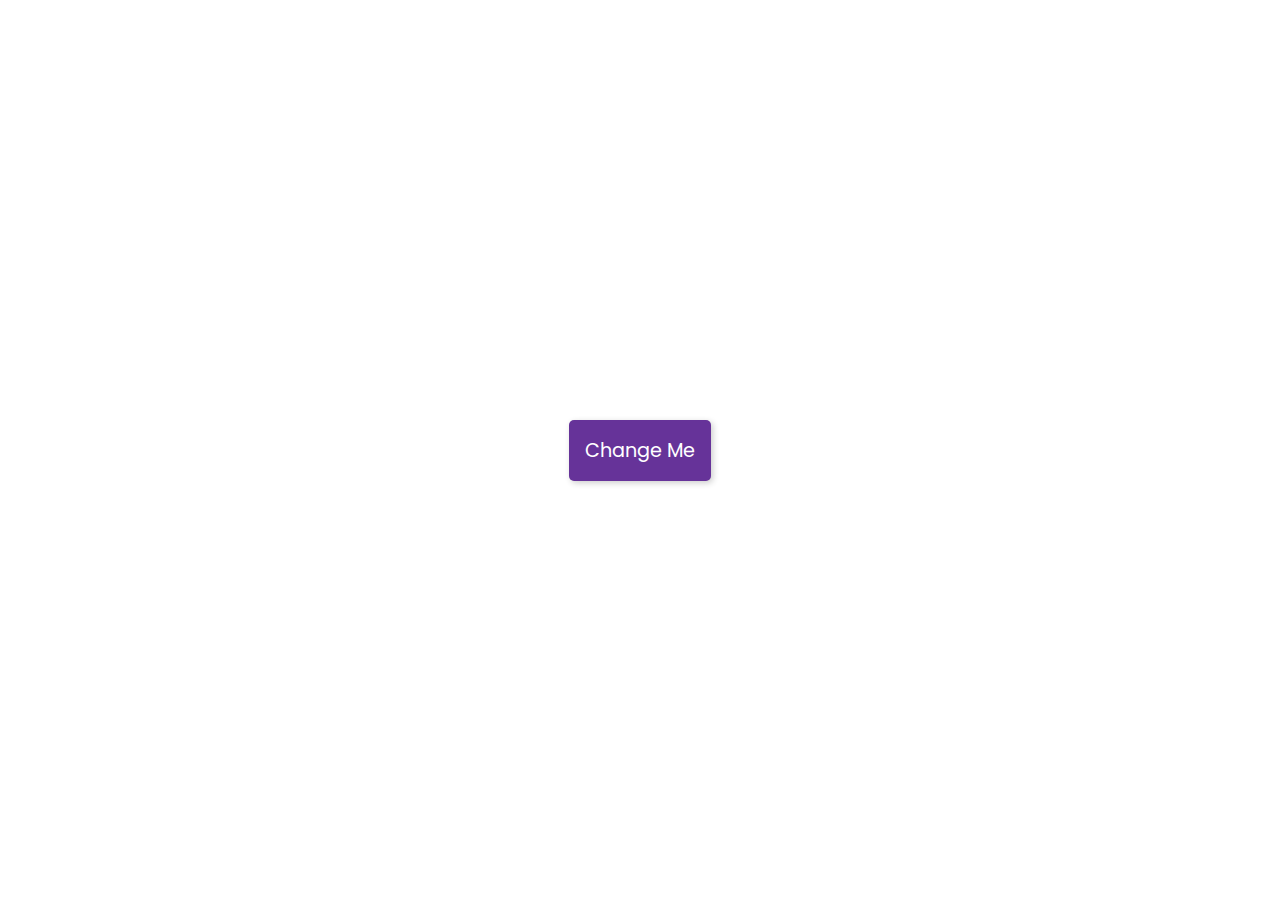
<file: 01 - Background Changer/index.html>
<!DOCTYPE html>
<html>
<head>
	<meta charset="utf-8">
	<meta name="viewport" content="width=device-width, initial-scale=1">
	<title>Background Changer</title>
	<link rel="stylesheet" type="text/css" href="style.css">
	<script type="text/javascript" defer src="script.js"></script>
</head>
<body>
    <button id=btn>Change Me</button>
</body>
</html>
</file>
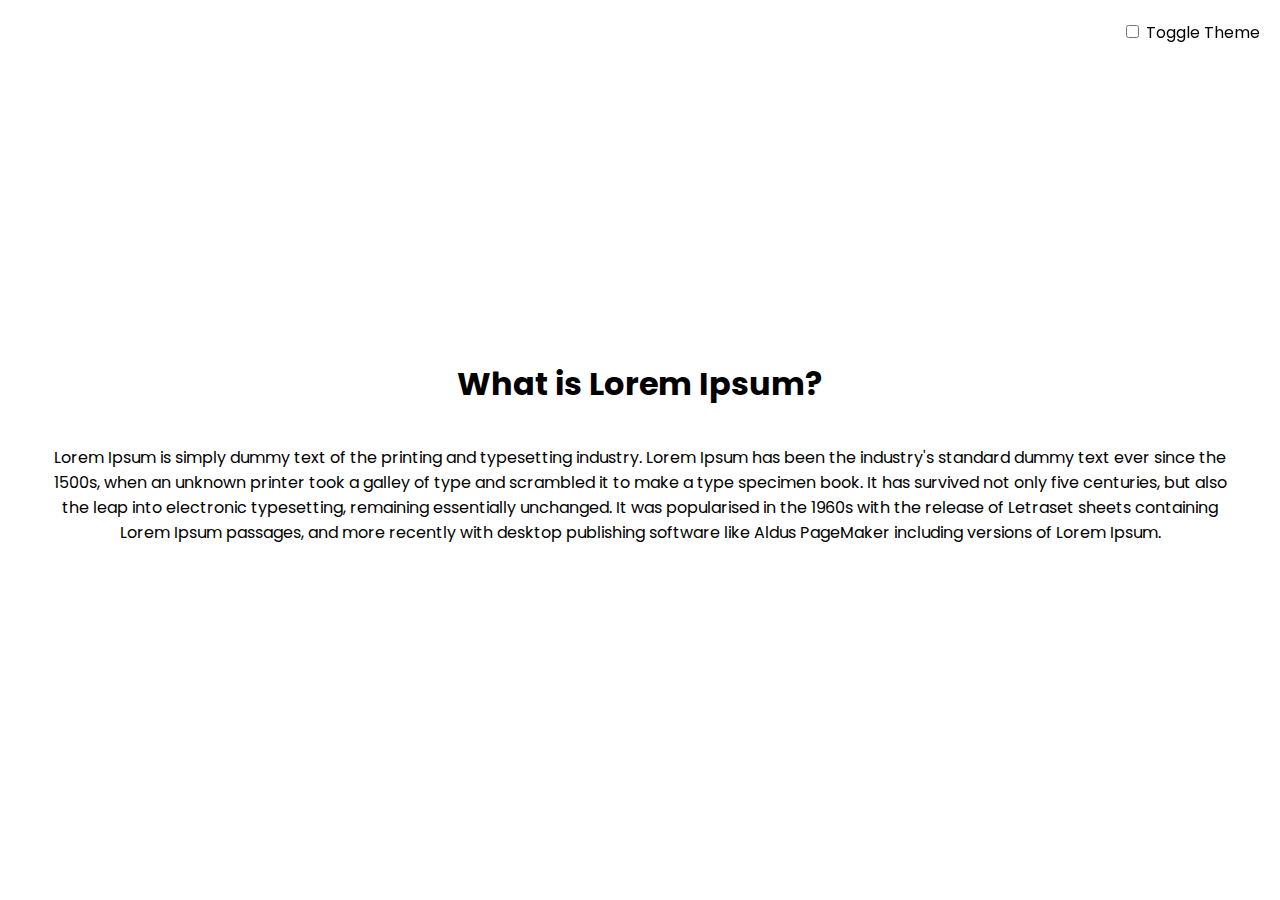
<file: 02 - Dark Mode Toggle/index.html>
<!DOCTYPE html>
<html>
<head>
	<meta charset="utf-8">
	<meta name="viewport" content="width=device-width, initial-scale=1">
	<title>Dark Mode Toggle</title>
	<link rel="stylesheet" type="text/css" href="style.css">
	<script type="text/javascript" defer src="script.js"></script>
</head>
<body>
	<div class="toggle-container">
		<input type="checkbox" id="toggle" name="toggle">
		<label for="toggle">Toggle Theme</label>
	</div>
    <h1>What is Lorem Ipsum?</h1>
	<p>Lorem Ipsum is simply dummy text of the printing and typesetting industry. Lorem Ipsum has been the industry's standard dummy text ever since the 1500s, when an unknown printer took a galley of type and scrambled it to make a type specimen book. It has survived not only five centuries, but also the leap into electronic typesetting, remaining essentially unchanged. It was popularised in the 1960s with the release of Letraset sheets containing Lorem Ipsum passages, and more recently with desktop publishing software like Aldus PageMaker including versions of Lorem Ipsum.</p>
</body>
</html>
</file>
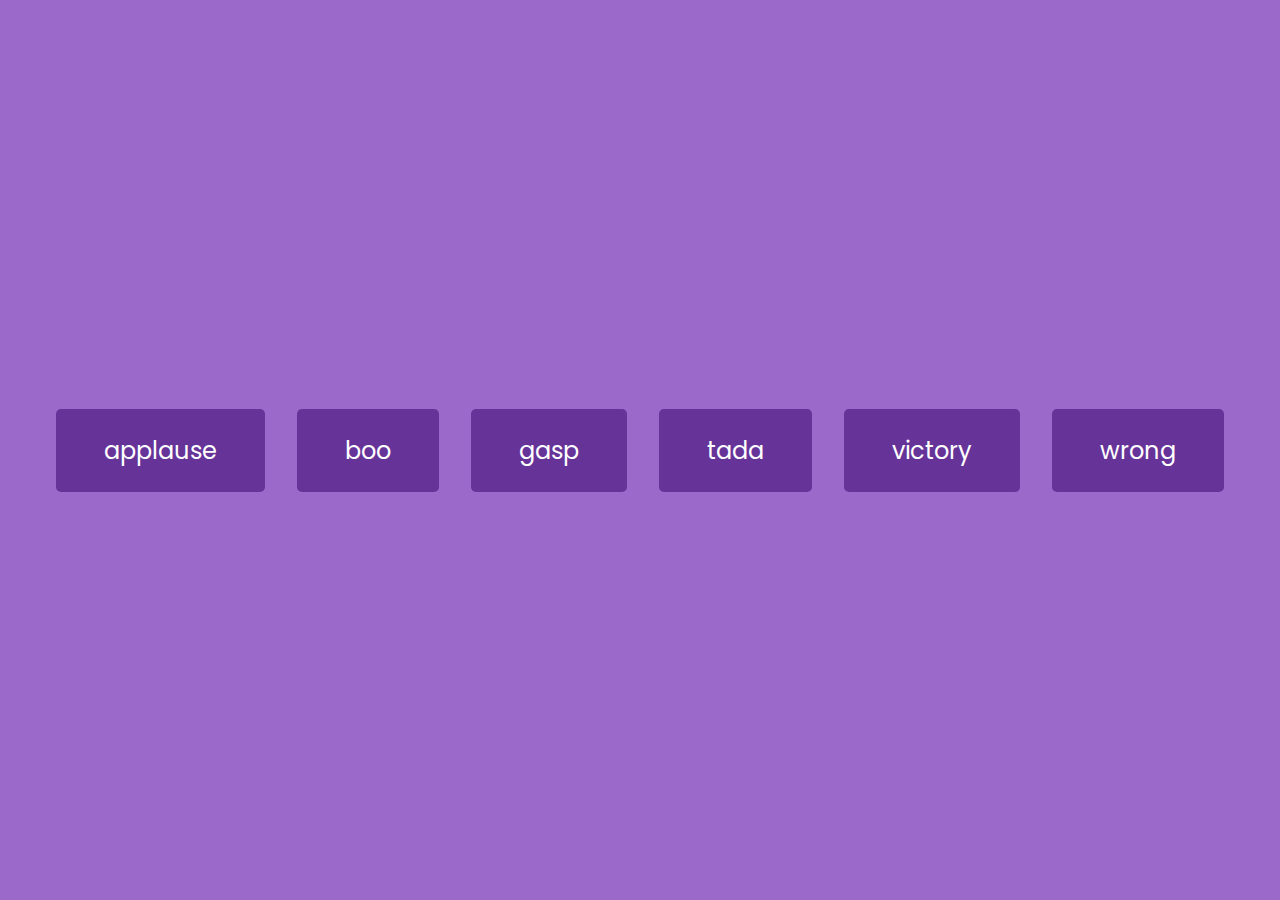
<file: 04 - Sound Board/index.html>
<!DOCTYPE html>
<html>
<head>
	<meta charset="utf-8">
	<meta name="viewport" content="width=device-width, initial-scale=1">
	<title>Sound Board</title>
	<link rel="stylesheet" type="text/css" href="style.css">
	<script type="text/javascript" defer src="script.js"></script>
</head>
<body>
    <audio id="applause" src="sounds/applause.mp3"></audio>
    <audio id="boo" src="sounds/boo.mp3"></audio>
    <audio id="gasp" src="sounds/gasp.mp3"></audio>
    <audio id="tada" src="sounds/tada.mp3"></audio>
    <audio id="victory" src="sounds/victory.mp3"></audio>
    <audio id="wrong" src="sounds/wrong.mp3"></audio>
</body>
</html>
</file>
<file: 01 - Background Changer/style.css>
@import url("https://fonts.googleapis.com/css2?family=Poppins:ital,wght@0,100;0,200;0,300;1,100;1,200;1,300&display=swap");

* {
	box-sizing: border-box;
}

body {
	display: flex;
	align-items: center;
	justify-content: center;
	font-family: "Poppins", sans-serif;
	margin: 0;
	min-height: 100vh;
}

button {
    background-color: rebeccapurple;
    color: white;
    padding: 1rem;
    font-size: 1.2rem;
    border: none;
    border-radius: 5px;
    box-shadow: 2px 2px 6px rgba(0, 0, 0, 0.2);
    font-family: inherit;
    transition: transform 0.1s linear;
}

button:focus {
    outline: none;
}

button:active{
    box-shadow: 0;
    transform: translate(2px, 2px);
}
</file>
<file: 02 - Dark Mode Toggle/style.css>
@import url("https://fonts.googleapis.com/css2?family=Poppins:ital,wght@0,100;0,200;0,300;1,100;1,200;1,300&display=swap");

* {
	box-sizing: border-box;
}

body {
	display: flex;
	align-items: center;
	justify-content: center;
	font-family: "Poppins", sans-serif;
	margin: 0;
	min-height: 100vh;
	flex-direction: column;
	text-align: center;
	padding: 3rem;
	transition: background 0.3s linear;
}

body.dark {
	background-color: #1f1f1f;
	color: white;
}

.toggle-container {
	position: fixed;
	top: 20px;
	right: 20px;
}

.toggle-container label{
	user-select: none;
}
</file>
<file: 04 - Sound Board/style.css>
@import url("https://fonts.googleapis.com/css2?family=Poppins:ital,wght@0,100;0,200;0,300;1,100;1,200;1,300&display=swap");

* {
	box-sizing: border-box;
}

body {
    background-color: rgb(154, 105, 202);
	display: flex;
	align-items: center;
	justify-content: center;
	font-family: "Poppins", sans-serif;
	margin: 0;
	min-height: 100vh;
}

.btn {
    background-color: rebeccapurple;
    color: white;
    font-size: 1.5rem;
    font-family: inherit;
    padding: 1.5rem 3rem;
    border-radius: 55px;
    margin: 1rem;
    border-radius: 5px;
    border: none;
    cursor: pointer;
}
</file>
